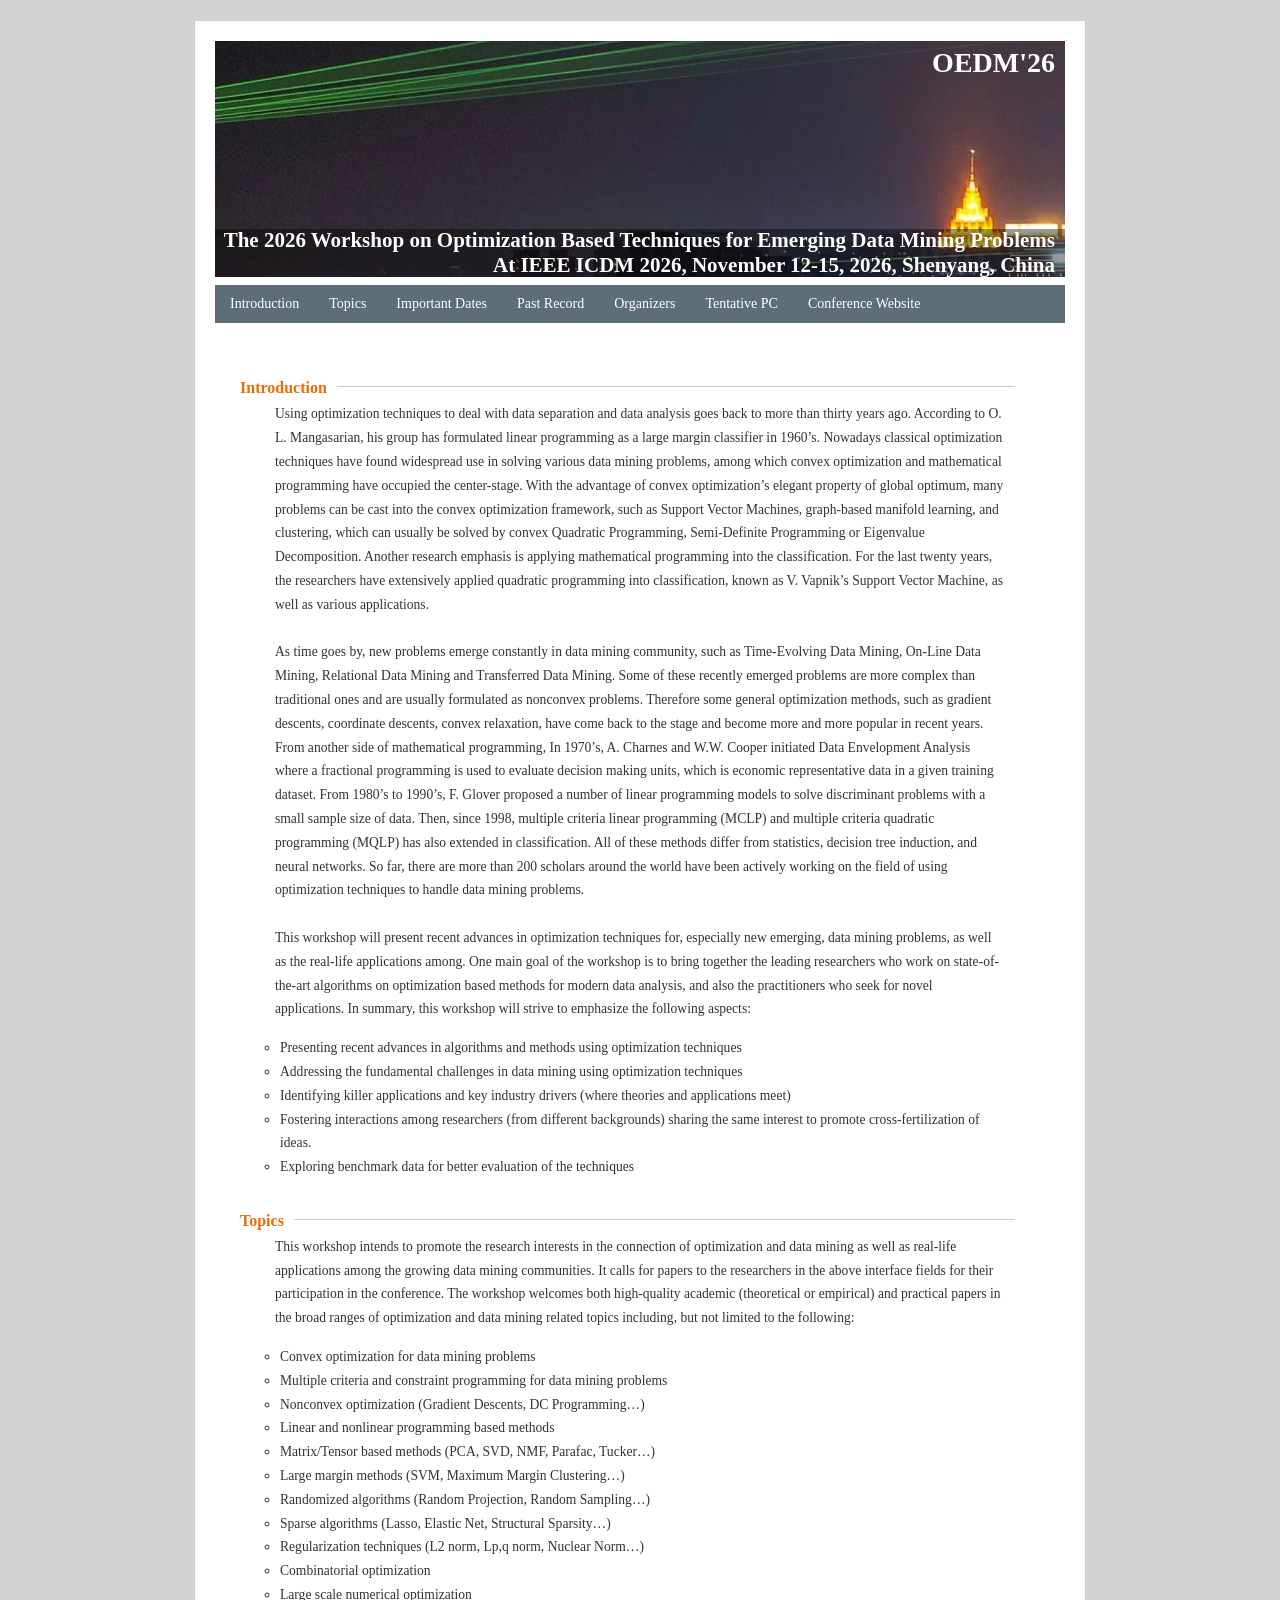
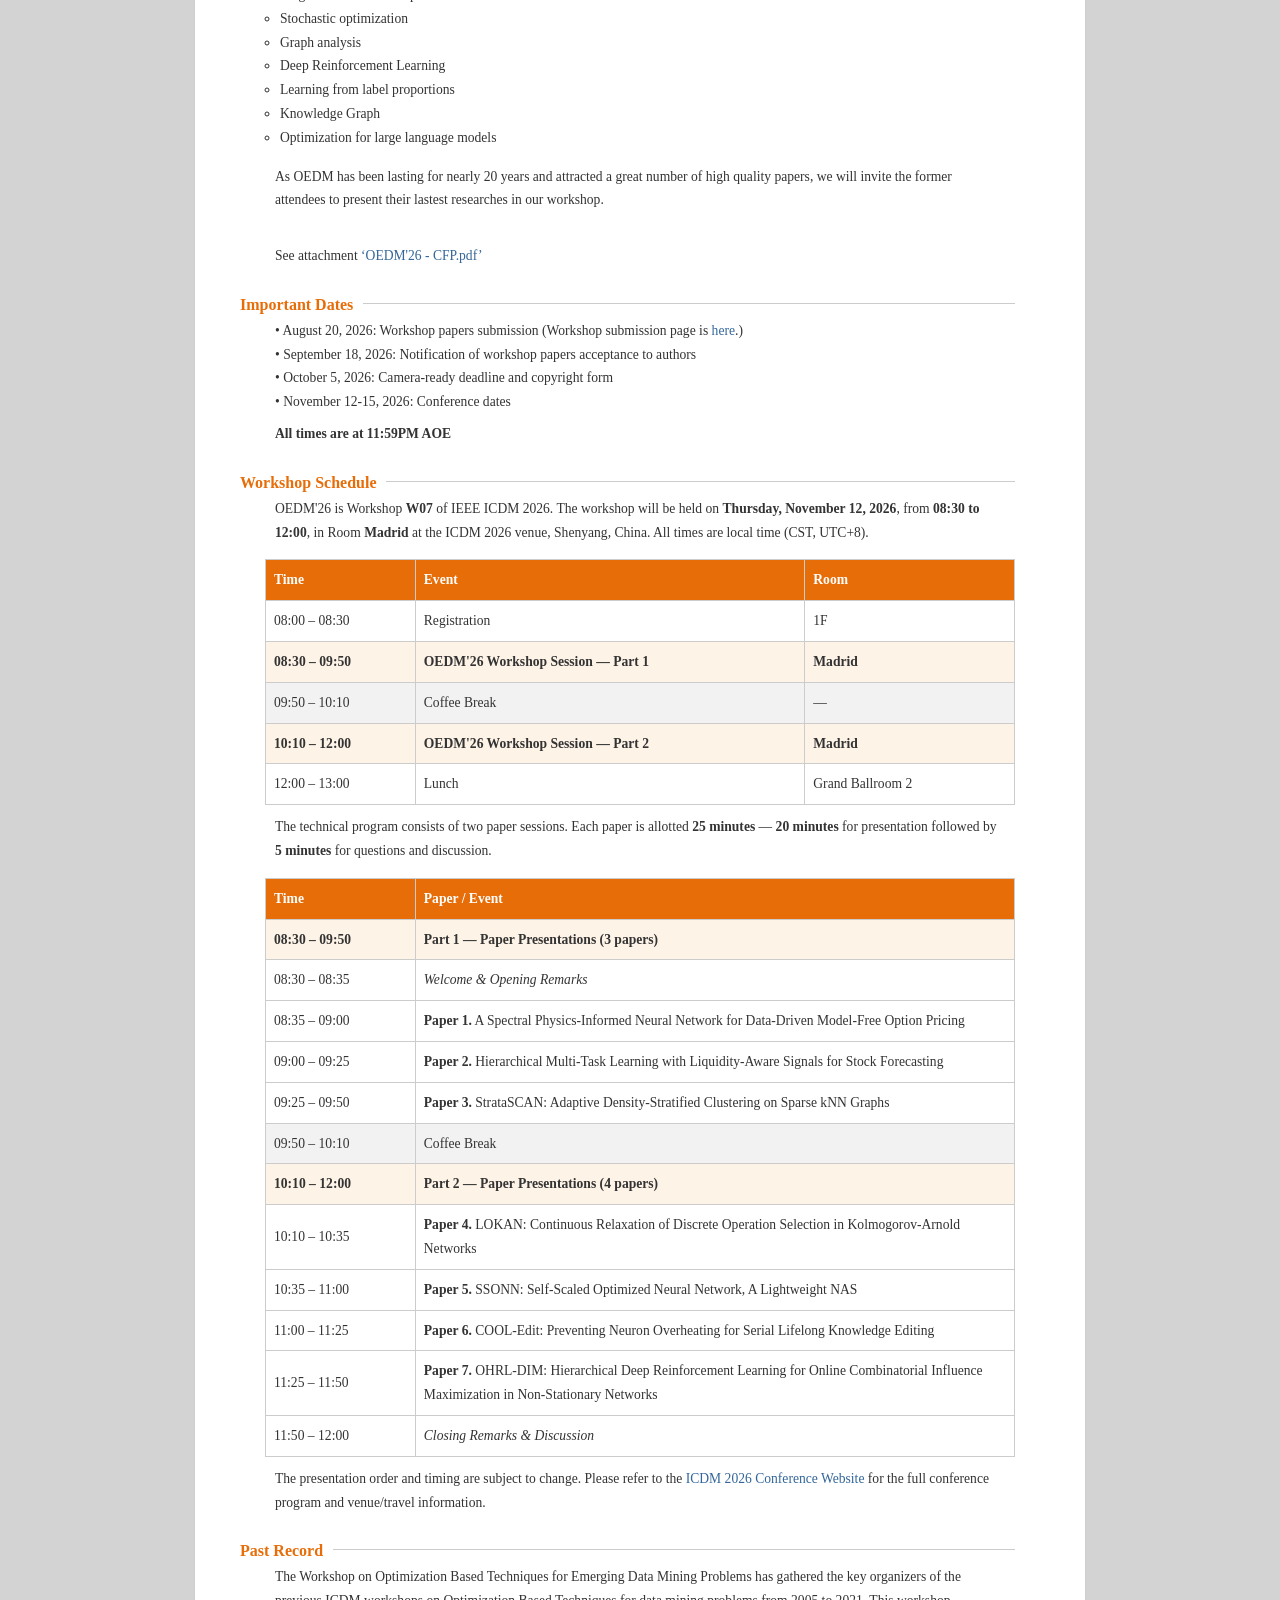
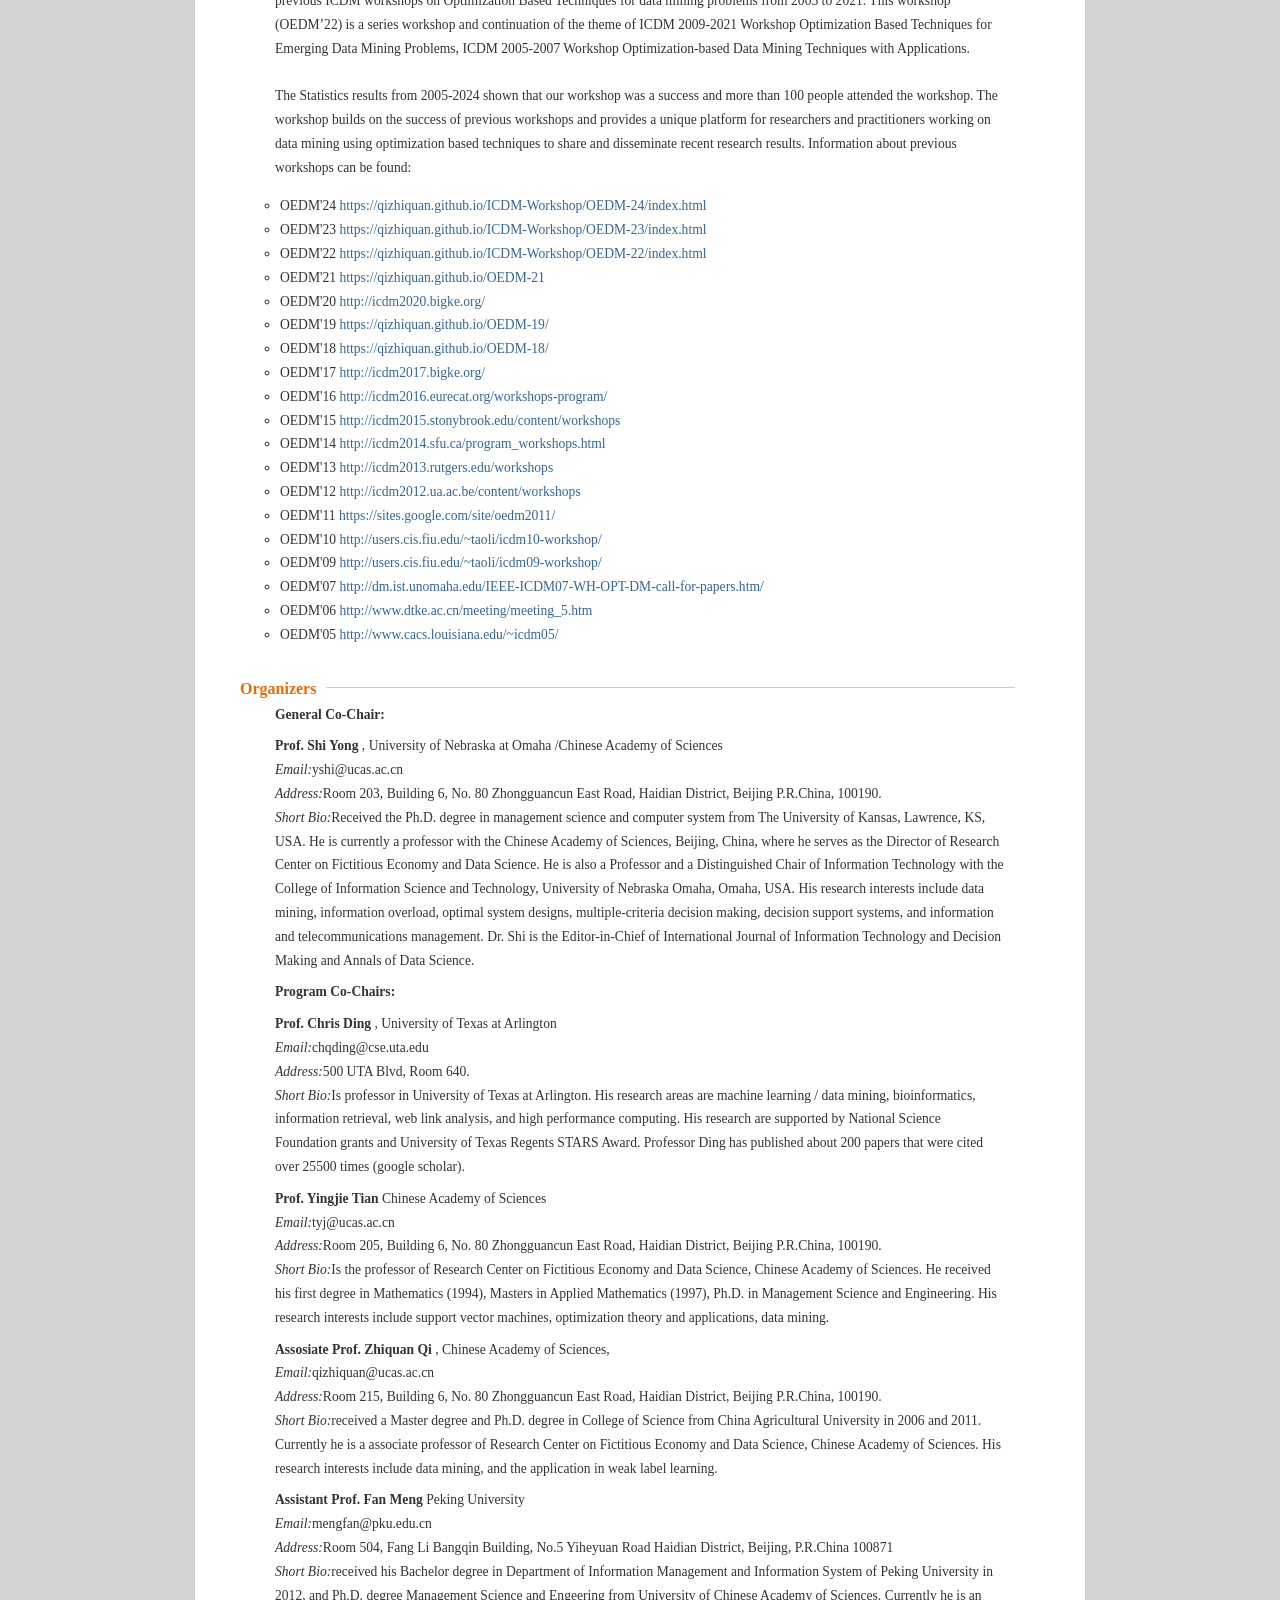
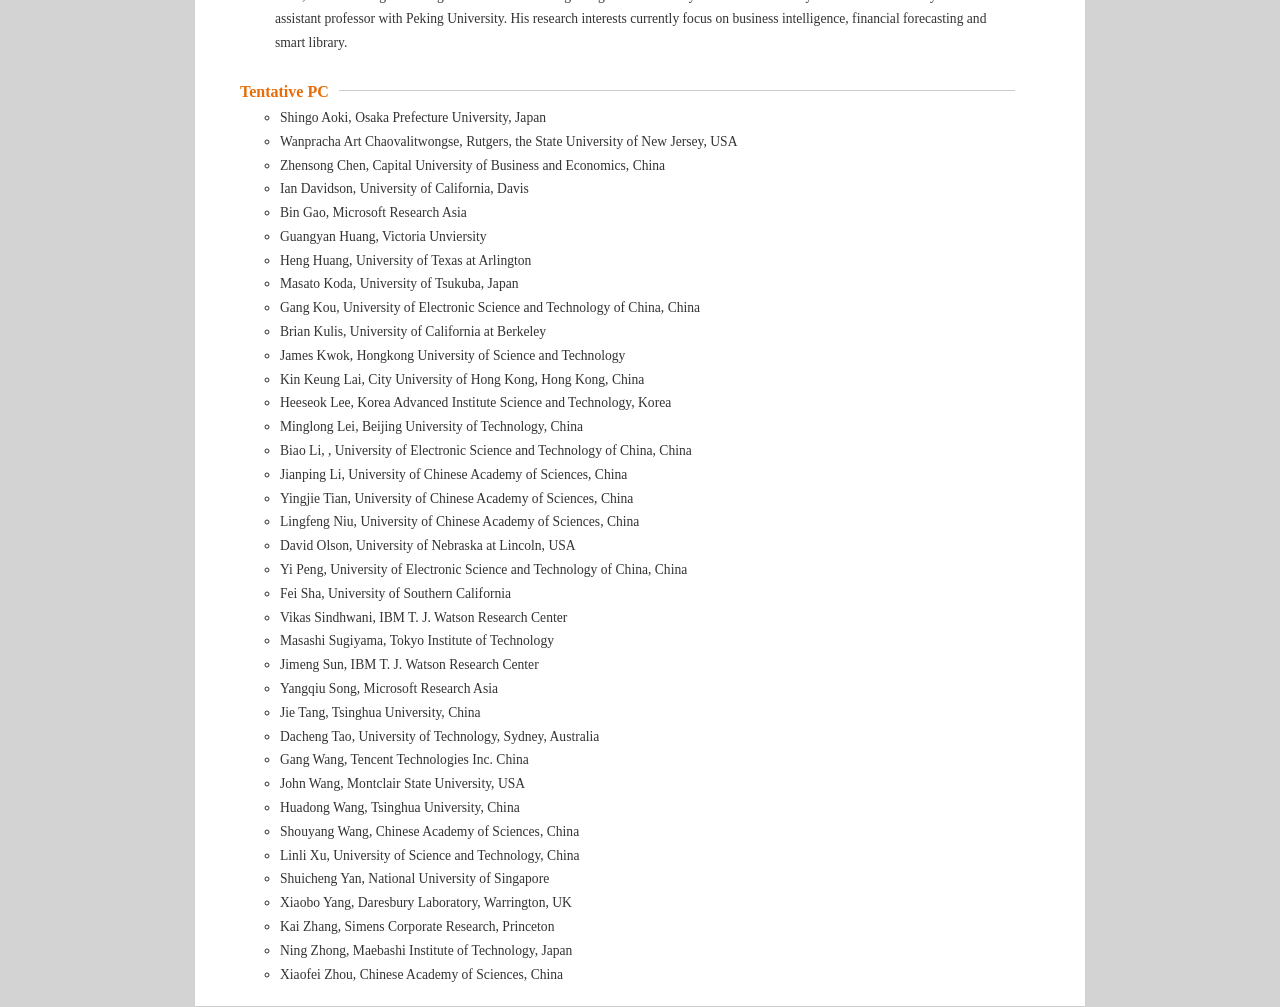
<file: OEDM-26/index.html>
<!DOCTYPE HTML>
<html>
<head>
    <meta charset="utf-8">
    <title>OEDM 2026</title>
    <link rel="stylesheet" type="text/css" href="index.css">
</head>
<body>
<div id="wrapper">
<!--=============== header start ===============-->
<div id="header">
    <!-- topimage start -->
    <div class="logo_img">
        <h1>OEDM'26</h1>
        <span class="logo_img_span1">The 2026 Workshop on Optimization Based Techniques for Emerging Data Mining Problems </span>
        <span class="logo_img_span"> At IEEE ICDM 2026, November 12-15, 2026, Shenyang, China</span>
        <!--  <span class="logo_img_span2">其它什么东西</span> -->
    </div>
    <!-- topimge end -->

    <!-- menu start -->
    <ul id="menu">
        <li><a href="#Introduction">Introduction</a> </li>
        <li><a href="#Topics">Topics</a> </li>
        <li><a href="#Important Dates">Important Dates</a> </li>
        <li><a href="#Past Record">Past Record</a> </li>
        <li><a href="#Organizers">Organizers</a> </li>
        <li><a href="#Tentative PC">Tentative PC</a> </li>
        <li><a href="https://icdm2026.neu.edu.cn/">Conference Website</a> </li>
    </ul>
    <!-- menu end -->
</div>
<!--=============== header end ===============-->

<!--=============== contents start ===============-->
<div id="contents">
    <!-- Introduce start -->
    <p class="t2" id="Introduction">
        <span>
            <span></span>
            Introduction
        </span>
    </p>

    <p class="Introduction">
        Using optimization techniques to deal with data separation and data analysis goes back to more than thirty years ago. According to O. L. Mangasarian, his group has formulated linear programming as a large margin classifier in 1960’s. Nowadays classical optimization techniques have found widespread use in solving various data mining problems, among which convex optimization and mathematical programming have occupied the center-stage. With the advantage of convex optimization’s elegant property of global optimum, many problems can be cast into the convex optimization framework, such as Support Vector Machines, graph-based manifold learning, and clustering, which can usually be solved by convex Quadratic Programming, Semi-Definite Programming or Eigenvalue Decomposition. Another research emphasis is applying mathematical programming into the classification. For the last twenty years, the researchers have extensively applied quadratic programming into classification, known as V. Vapnik’s Support Vector Machine, as well as various applications.<br><br>
        As time goes by, new problems emerge constantly in data mining community, such as Time-Evolving Data Mining, On-Line Data Mining, Relational Data Mining and Transferred Data Mining.  Some of these recently emerged problems are more complex than traditional ones and are usually formulated as nonconvex problems. Therefore some general optimization methods, such as gradient descents, coordinate descents, convex relaxation, have come back to the stage and become more and more popular in recent years. From another side of mathematical programming, In 1970’s, A. Charnes and W.W. Cooper initiated Data Envelopment Analysis where a fractional programming is used to evaluate decision making units, which is economic representative data in a given training dataset. From 1980’s to 1990’s, F. Glover proposed a number of linear programming models to solve discriminant problems with a small sample size of data.  Then, since 1998, multiple criteria linear programming (MCLP) and multiple criteria quadratic programming (MQLP) has also extended in classification. All of these methods differ from statistics, decision tree induction, and neural networks. So far, there are more than 200 scholars around the world have been actively working on the field of using optimization techniques to handle data mining problems.<br><br>
        This workshop will present recent advances in optimization techniques for, especially new emerging, data mining problems, as well as the real-life applications among. One main goal of the workshop is to bring together the leading researchers who work on state-of-the-art algorithms on optimization based methods for modern data analysis, and also the practitioners who seek for novel applications. In summary, this workshop will strive to emphasize the following aspects:
    </p>

    <ul class="list01">
        <li>Presenting recent advances in algorithms and methods using optimization techniques</li>
        <li>Addressing the fundamental challenges in data mining using optimization techniques</li>
        <li>Identifying killer applications and key industry drivers (where theories and applications meet)</li>
        <li>Fostering interactions among researchers (from different backgrounds) sharing the same interest to promote cross-fertilization of ideas.</li>
        <li>Exploring benchmark data for better evaluation of the techniques</li>
    </ul>
	<!-- Introduce end -->
	
    <!-- Topics start -->
    <p class="t2" id="Topics">
        <span>
            <span></span>
            Topics
        </span>
    </p>

    <p class="Introduction">
        This workshop intends to promote the research interests in the connection of optimization and data mining as well as real-life applications among the growing data mining communities. It calls for papers to the researchers in the above interface fields for their participation in the conference. The workshop welcomes both high-quality academic (theoretical or empirical) and practical papers in the broad ranges of optimization and data mining related topics including, but not limited to the following:
    </p>

    <ul class="list01">
        <li>Convex optimization for data mining problems</li>
        <li>Multiple criteria and constraint programming for data mining problems</li>
        <li>Nonconvex optimization (Gradient Descents, DC Programming…)</li>
        <li>Linear and nonlinear programming based methods</li>
        <li>Matrix/Tensor based methods (PCA, SVD, NMF, Parafac, Tucker…)</li>
        <li>Large margin methods (SVM, Maximum Margin Clustering…)</li>
        <li>Randomized algorithms (Random Projection, Random Sampling…)</li>
        <li>Sparse algorithms (Lasso, Elastic Net, Structural Sparsity…)</li>
        <li>Regularization techniques (L2 norm, Lp,q norm, Nuclear Norm…)</li>
        <li>Combinatorial optimization</li>
        <li>Large scale numerical optimization</li>
        <li>Stochastic optimization</li>
	    <li>Graph analysis</li> 
    	<li>Deep Reinforcement Learning</li>
    	<li>Learning from label proportions</li>
    	<li>Knowledge Graph</li>
        <li>Optimization for large language models</li>
    </ul>

  

    <p class="Introduction">
        As OEDM has been lasting for nearly 20 years and attracted a great number of high quality papers, we will invite the former attendees to present their lastest researches in our workshop.<br><br>
    </p>

    <p class="Inroduction">
        See attachment <a href="OEDM'26 - CFP.pdf">‘OEDM'26 - CFP.pdf’</a>
    </p>
	<!-- Topics end -->

    <!-- Important Dates start-->
    <p class="t2" id="Important Dates">
        <span>
            <span></span>
            Important Dates
        </span>
    </p>

	<p class="Introduction"> 
        <p>
            •	August 20, 2026: Workshop papers submission (Workshop submission page is <a href="https://wi-lab.com/cyberchair/2026/icdm26/workshop/index.php?subarea=S36">here</a>.)<br>
            •	September 18, 2026: Notification of workshop papers acceptance to authors<br>
            •	October 5, 2026: Camera-ready deadline and copyright form<br>
    <!--            •	October 15, 2023: Registration finishes<br> -->
            •	November 12-15, 2026: Conference dates  <br>
            
        </p>
        <p><b>All times are at 11:59PM AOE</b></p>        
	</p>
    <!-- Important Dates end -->

    <!-- Workshop Schedule start-->
    <p class="t2" id="Workshop Schedule">
        <span>
            Workshop Schedule
        </span>
    </p>

	<p class="Introduction">
        OEDM'26 is Workshop <b>W07</b> of IEEE ICDM 2026. The workshop will be held on
        <b>Thursday, November 12, 2026</b>, from <b>08:30 to 12:00</b>, in Room <b>Madrid</b>
        at the ICDM 2026 venue, Shenyang, China. All times are local time (CST, UTC+8).
    </p>

    <table style="width:100%; border-collapse:collapse; margin:15px 0 10px; font-size:90%;">
        <tr style="background-color:#E76D08; color:#ffffff;">
            <th style="width:20%; padding:8px; border:1px solid #cccccc; text-align:left;">Time</th>
            <th style="padding:8px; border:1px solid #cccccc; text-align:left;">Event</th>
            <th style="width:28%; padding:8px; border:1px solid #cccccc; text-align:left;">Room</th>
        </tr>
        <tr>
            <td style="padding:8px; border:1px solid #cccccc;">08:00 – 08:30</td>
            <td style="padding:8px; border:1px solid #cccccc;">Registration</td>
            <td style="padding:8px; border:1px solid #cccccc;">1F</td>
        </tr>
        <tr style="background-color:#FDF3E7;">
            <td style="padding:8px; border:1px solid #cccccc;"><b>08:30 – 09:50</b></td>
            <td style="padding:8px; border:1px solid #cccccc;"><b>OEDM'26 Workshop Session — Part 1</b></td>
            <td style="padding:8px; border:1px solid #cccccc;"><b>Madrid</b></td>
        </tr>
        <tr style="background-color:#F2F2F2;">
            <td style="padding:8px; border:1px solid #cccccc;">09:50 – 10:10</td>
            <td style="padding:8px; border:1px solid #cccccc;">Coffee Break</td>
            <td style="padding:8px; border:1px solid #cccccc;">—</td>
        </tr>
        <tr style="background-color:#FDF3E7;">
            <td style="padding:8px; border:1px solid #cccccc;"><b>10:10 – 12:00</b></td>
            <td style="padding:8px; border:1px solid #cccccc;"><b>OEDM'26 Workshop Session — Part 2</b></td>
            <td style="padding:8px; border:1px solid #cccccc;"><b>Madrid</b></td>
        </tr>
        <tr>
            <td style="padding:8px; border:1px solid #cccccc;">12:00 – 13:00</td>
            <td style="padding:8px; border:1px solid #cccccc;">Lunch</td>
            <td style="padding:8px; border:1px solid #cccccc;">Grand Ballroom 2</td>
        </tr>
    </table>

    <p class="Introduction">
        The technical program consists of two paper sessions. Each paper is allotted
        <b>25 minutes</b> — <b>20 minutes</b> for presentation followed by <b>5 minutes</b>
        for questions and discussion.
    </p>

    <table style="width:100%; border-collapse:collapse; margin:15px 0 10px; font-size:90%;">
        <tr style="background-color:#E76D08; color:#ffffff;">
            <th style="width:20%; padding:8px; border:1px solid #cccccc; text-align:left;">Time</th>
            <th style="padding:8px; border:1px solid #cccccc; text-align:left;">Paper / Event</th>
        </tr>
        <tr style="background-color:#FDF3E7;">
            <td style="padding:8px; border:1px solid #cccccc;"><b>08:30 – 09:50</b></td>
            <td style="padding:8px; border:1px solid #cccccc;"><b>Part 1 — Paper Presentations (3 papers)</b></td>
        </tr>
        <tr>
            <td style="padding:8px; border:1px solid #cccccc;">08:30 – 08:35</td>
            <td style="padding:8px; border:1px solid #cccccc;"><i>Welcome &amp; Opening Remarks</i></td>
        </tr>
        <tr>
            <td style="padding:8px; border:1px solid #cccccc;">08:35 – 09:00</td>
            <td style="padding:8px; border:1px solid #cccccc;"><b>Paper 1.</b> A Spectral Physics-Informed Neural Network for Data-Driven Model-Free Option Pricing</td>
        </tr>
        <tr>
            <td style="padding:8px; border:1px solid #cccccc;">09:00 – 09:25</td>
            <td style="padding:8px; border:1px solid #cccccc;"><b>Paper 2.</b> Hierarchical Multi-Task Learning with Liquidity-Aware Signals for Stock Forecasting</td>
        </tr>
        <tr>
            <td style="padding:8px; border:1px solid #cccccc;">09:25 – 09:50</td>
            <td style="padding:8px; border:1px solid #cccccc;"><b>Paper 3.</b> StrataSCAN: Adaptive Density-Stratified Clustering on Sparse kNN Graphs</td>
        </tr>
        <tr style="background-color:#F2F2F2;">
            <td style="padding:8px; border:1px solid #cccccc;">09:50 – 10:10</td>
            <td style="padding:8px; border:1px solid #cccccc;">Coffee Break</td>
        </tr>
        <tr style="background-color:#FDF3E7;">
            <td style="padding:8px; border:1px solid #cccccc;"><b>10:10 – 12:00</b></td>
            <td style="padding:8px; border:1px solid #cccccc;"><b>Part 2 — Paper Presentations (4 papers)</b></td>
        </tr>
        <tr>
            <td style="padding:8px; border:1px solid #cccccc;">10:10 – 10:35</td>
            <td style="padding:8px; border:1px solid #cccccc;"><b>Paper 4.</b> LOKAN: Continuous Relaxation of Discrete Operation Selection in Kolmogorov-Arnold Networks</td>
        </tr>
        <tr>
            <td style="padding:8px; border:1px solid #cccccc;">10:35 – 11:00</td>
            <td style="padding:8px; border:1px solid #cccccc;"><b>Paper 5.</b> SSONN: Self-Scaled Optimized Neural Network, A Lightweight NAS</td>
        </tr>
        <tr>
            <td style="padding:8px; border:1px solid #cccccc;">11:00 – 11:25</td>
            <td style="padding:8px; border:1px solid #cccccc;"><b>Paper 6.</b> COOL-Edit: Preventing Neuron Overheating for Serial Lifelong Knowledge Editing</td>
        </tr>
        <tr>
            <td style="padding:8px; border:1px solid #cccccc;">11:25 – 11:50</td>
            <td style="padding:8px; border:1px solid #cccccc;"><b>Paper 7.</b> OHRL-DIM: Hierarchical Deep Reinforcement Learning for Online Combinatorial Influence Maximization in Non-Stationary Networks</td>
        </tr>
        <tr>
            <td style="padding:8px; border:1px solid #cccccc;">11:50 – 12:00</td>
            <td style="padding:8px; border:1px solid #cccccc;"><i>Closing Remarks &amp; Discussion</i></td>
        </tr>
    </table>

    <p class="Introduction">
        The presentation order and timing are subject to change. Please refer to the
        <a href="https://icdm2026.neu.edu.cn/">ICDM 2026 Conference Website</a>
        for the full conference program and venue/travel information.
    </p>
    <!-- Workshop Schedule end -->

    <!-- Past Record start -->
    <p class="t2" id="Past Record">
        <span>
            <span></span>
            Past Record
        </span>
    </p>

    <p class="Introduction">
        The Workshop on Optimization Based Techniques for Emerging Data Mining Problems has gathered the key organizers of the previous ICDM workshops on Optimization Based Techniques for data mining problems from 2005 to 2021. This workshop (OEDM’22) is a series workshop and continuation of the theme of ICDM 2009-2021 Workshop Optimization Based Techniques for Emerging Data Mining Problems, ICDM 2005-2007 Workshop Optimization-based Data Mining Techniques with Applications.<br><br>
        The Statistics results from 2005-2024 shown that our workshop was a success and more than 100 people attended the workshop. The workshop builds on the success of previous workshops and provides a unique platform for researchers and practitioners working on data mining using optimization based techniques to share and disseminate recent research results. Information about previous workshops can be found:
    </p>

    <ul class="list01">
        <li>OEDM'24 <a href="https://qizhiquan.github.io/ICDM-Workshop/OEDM-24/index.html">https://qizhiquan.github.io/ICDM-Workshop/OEDM-24/index.html</a></li>
        <li>OEDM'23 <a href="https://qizhiquan.github.io/ICDM-Workshop/OEDM-23/index.html">https://qizhiquan.github.io/ICDM-Workshop/OEDM-23/index.html</a></li>
        <li>OEDM'22 <a href="https://qizhiquan.github.io/ICDM-Workshop/OEDM-22/index.html">https://qizhiquan.github.io/ICDM-Workshop/OEDM-22/index.html</a></li>     
        <li>OEDM'21 <a href="https://qizhiquan.github.io/OEDM-21">https://qizhiquan.github.io/OEDM-21</a></li>
        <li>OEDM'20 <a href="http://icdm2020.bigke.org/">http://icdm2020.bigke.org/</a></li>
        <li>OEDM'19 <a href="https://qizhiquan.github.io/OEDM-19/">https://qizhiquan.github.io/OEDM-19/</a></li>
        <li>OEDM'18 <a href="https://qizhiquan.github.io/OEDM-18/">https://qizhiquan.github.io/OEDM-18/</a></li>
        <li>OEDM'17 <a href="http://icdm2017.bigke.org/">http://icdm2017.bigke.org/</a></li>
        <li>OEDM'16 <a href="http://icdm2016.eurecat.org/workshops-program/">http://icdm2016.eurecat.org/workshops-program/</a></li>
        <li>OEDM'15 <a href="http://icdm2015.stonybrook.edu/content/workshops">http://icdm2015.stonybrook.edu/content/workshops</a></li>
        <li>OEDM'14 <a href="http://icdm2014.sfu.ca/program_workshops.html"> http://icdm2014.sfu.ca/program_workshops.html</a></li>
        <li>OEDM'13 <a href="http://icdm2013.rutgers.edu/workshops">http://icdm2013.rutgers.edu/workshops</a></li>
        <li>OEDM'12 <a href="http://icdm2012.ua.ac.be/content/workshops">http://icdm2012.ua.ac.be/content/workshops</a></li>
        <li>OEDM'11 <a href="https://sites.google.com/site/oedm2011/">https://sites.google.com/site/oedm2011/</a></li>
        <li>OEDM'10 <a href="http://users.cis.fiu.edu/~taoli/icdm10-workshop/">http://users.cis.fiu.edu/~taoli/icdm10-workshop/</a></li>
        <li>OEDM'09 <a href="http://users.cis.fiu.edu/~taoli/icdm09-workshop/">http://users.cis.fiu.edu/~taoli/icdm09-workshop/</a></li>
        <li>OEDM'07 <a href="http://dm.ist.unomaha.edu/IEEE-ICDM07-WH-OPT-DM-call-for-papers.htm/">http://dm.ist.unomaha.edu/IEEE-ICDM07-WH-OPT-DM-call-for-papers.htm/</a></li>
        <li>OEDM'06 <a href="http://www.dtke.ac.cn/meeting/meeting_5.htm">http://www.dtke.ac.cn/meeting/meeting_5.htm</a></li>
        <li>OEDM'05 <a href="http://www.cacs.louisiana.edu/~icdm05/">http://www.cacs.louisiana.edu/~icdm05/</a></li>
    </ul>
    <!-- Past Record end-->

    <!-- Organizers start -->
    <p class="t2" id="Organizers">
        <span>
            <span></span>
            Organizers
        </span>
    </p>

    <p class="Introduction">
        <p><b>General Co-Chair:</b>
            <p><b>Prof. Shi Yong</b>
                , University of Nebraska at Omaha /Chinese Academy of Sciences<br>
                <a herf="yshi@ucas.ac.cn"><i>Email:</i>yshi@ucas.ac.cn</a><br>
                <i>Address:</i>Room 203, Building 6, No. 80 Zhongguancun East Road, Haidian District, Beijing P.R.China, 100190.<br>
                <i>Short Bio:</i>Received the Ph.D. degree in management science and computer system from The University of Kansas, Lawrence, KS, USA. He is currently a professor with the Chinese Academy of Sciences, Beijing, China, where he serves as the Director of Research Center on Fictitious Economy and Data Science. He is also a Professor and a Distinguished Chair of Information Technology with the College of Information Science and Technology, University of Nebraska Omaha, Omaha, USA. His research interests include data mining, information overload, optimal system designs, multiple-criteria decision making, decision support systems, and information and telecommunications management. Dr. Shi is the Editor-in-Chief of International Journal of Information Technology and Decision Making and Annals of Data Science.
            </p>
        </p>       
        <p><b>Program Co-Chairs:</b>
            <p><b>Prof. Chris Ding</b>
                , University of Texas at Arlington<br>
                <a herf="chqing@cse.uta.edu"><i>Email:</i>chqding@cse.uta.edu</a><br>
                <i>Address:</i>500 UTA Blvd, Room 640.<br>
                <i>Short Bio:</i>Is professor in University of Texas at Arlington. His research areas are machine learning / data mining, bioinformatics, information retrieval, web link analysis, and high performance computing. His research are supported by National Science Foundation grants and University of Texas Regents STARS Award. Professor Ding has published about 200 papers that were cited over 25500 times (google scholar).
            </p>
            <p><b>Prof. Yingjie Tian</b>
                Chinese Academy of Sciences<br>
                <a herf="tyj@ucas.ac.cn"><i>Email:</i>tyj@ucas.ac.cn</a><br>
                <i>Address:</i>Room 205, Building 6, No. 80 Zhongguancun East Road, Haidian District, Beijing P.R.China, 100190.<br>
                <i>Short Bio:</i>Is the professor of Research Center on Fictitious Economy and Data Science, Chinese Academy of Sciences. He received his first degree in Mathematics (1994), Masters in Applied Mathematics (1997), Ph.D. in Management Science and Engineering. His research interests include support vector machines, optimization theory and applications, data mining.
            </p>
            <p><b>Assosiate Prof. Zhiquan Qi</b>
                , Chinese Academy of Sciences,<br>
                <a herf="qizhiquan@ucas.ac.cn"><i>Email:</i>qizhiquan@ucas.ac.cn</a><br>
                <i>Address:</i>Room 215, Building 6, No. 80 Zhongguancun East Road, Haidian District, Beijing P.R.China, 100190.<br>
                <i>Short Bio:</i>received a Master degree and Ph.D. degree in College of Science from China Agricultural University in 2006 and 2011. Currently he is a associate professor of Research Center on Fictitious Economy and Data Science, Chinese Academy of Sciences. His research interests include data mining, and the application in weak label learning.
            </p>
            <p><b>Assistant Prof. Fan Meng</b>
                Peking University<br>
                <a herf="mengfan@pku.edu.cn"><i>Email:</i>mengfan@pku.edu.cn</a><br>
                <i>Address:</i>Room 504, Fang Li Bangqin Building, No.5 Yiheyuan Road Haidian District, Beijing, P.R.China 100871<br>
                <i>Short Bio:</i>received his Bachelor degree in Department of Information Management and Information System of Peking University in 2012, and Ph.D. degree Management Science and Engeering from  University of Chinese Academy of Sciences. Currently he is an assistant professor with Peking University. His research interests currently focus on business intelligence, financial forecasting and smart library.
            </p>
        </p>
    </p>
    <!-- Organizers end -->

    <!-- Tentative PC start -->
    <p class="t2" id="Tentative PC">
        <span>
            <span></span>
            Tentative PC
        </span>
    </p>

    <p class="Introduction">
        <ul class="list01">
        <li>Shingo Aoki, Osaka Prefecture University, Japan</li>
        <li>Wanpracha Art Chaovalitwongse, Rutgers, the State University of New Jersey, USA</li>
        <li>Zhensong Chen, Capital University of Business and Economics, China</li>
        <li>Ian Davidson, University of California, Davis</li> 
        <li>Bin Gao, Microsoft Research Asia</li>
        <li>Guangyan Huang, Victoria Unviersity</li>
        <li>Heng Huang, University of Texas at Arlington</li>
        <li>Masato Koda, University of Tsukuba, Japan</li>
        <li>Gang Kou, University of Electronic Science and Technology of China, China</li> 
        <li>Brian Kulis, University of California at Berkeley</li>
        <li>James Kwok, Hongkong University of Science and Technology</li>
        <li>Kin Keung Lai, City University of Hong Kong, Hong Kong, China</li>
        <li>Heeseok Lee, Korea Advanced Institute Science and Technology, Korea</li> 
        <li>Minglong Lei, Beijing University of Technology, China</li>
        <li>Biao Li, , University of Electronic Science and Technology of China, China</li>
        <li>Jianping Li, University of Chinese Academy of Sciences, China</li>
        <li>Yingjie Tian, University of Chinese Academy of Sciences, China</li>
        <li>Lingfeng Niu, University of Chinese Academy of Sciences, China</li>
        <li>David Olson, University of Nebraska at Lincoln, USA</li>
        <li>Yi Peng, University of Electronic Science and Technology of China, China</li>
        <li>Fei Sha, University of Southern California</li>
        <li>Vikas Sindhwani, IBM T. J. Watson Research Center</li>
        <li>Masashi Sugiyama, Tokyo Institute of Technology</li>
        <li>Jimeng Sun, IBM T. J. Watson Research Center</li> 
        <li>Yangqiu Song, Microsoft Research Asia</li>
        <li>Jie Tang, Tsinghua University, China</li>
        <li>Dacheng Tao, University of Technology, Sydney, Australia</li>
        <li>Gang Wang, Tencent Technologies Inc. China</li>
        <li>John Wang, Montclair State University, USA</li> 
        <li>Huadong Wang, Tsinghua University, China</li>
        <li>Shouyang Wang, Chinese Academy of Sciences, China</li>
        <li>Linli Xu, University of Science and Technology, China</li> 
        <li>Shuicheng Yan, National University of Singapore</li> 
        <li>Xiaobo Yang, Daresbury Laboratory, Warrington, UK</li> 
        <li>Kai Zhang, Simens Corporate Research, Princeton</li> 
        <li>Ning Zhong, Maebashi Institute of Technology, Japan</li> 
        <li>Xiaofei Zhou, Chinese Academy of Sciences, China</li>
        </ul>
    </p>
    <!-- Tentative PC end -->
</div>
<!--=============== contents end ===============-->
</div></body></html>
</file>
<file: OEDM-26/index.css>
@charset "utf-8";
/*--------------------------------------------------------------------
　CSSの初期化
---------------------------------------------------------------------*/
p ins,p del,ul ins,ul del,
ol ins,ol del,dl ins,dl del,
table ins,table del{
	display: inline;
	}
*,body,div,
dl,dt,dd,ul,ol,li,
h1,h2,h3,h4,h5,h6,
pre,form,fieldset,
p,blockquote,
table,thead,tbody,tfoot,caption,th,td{
	margin: 0;
	padding: 0;
	}
img{
	margin: 0;	padding: 0;	border:none;
}
*{
	font-size: 100%;
}
div{
	zoom: 1;
}
ol,ul{
	list-style: none;
}
li{
	list-style-type: none;
}

/*--------------------------------------------------------------------
　クリアフィックス
--------------------------------------------------------------------*/
.clearfix:after{
	content:"."; /* 新しい要素を作る */
	display:block; /* ブロックレベル要素に */ 
	clear:both;
	height:0;
	visibility:hidden;
}
.clearfix{
	min-height:1px;
}
*html .clearfix{ 
	height:1px;
	/*\*//*/
	height: auto;
	overflow: hidden;
	/**/
}
.clearboth{
	clear:both;
}
/*--------------------------------------------------------------------
（共通）ベースフォントサイズの統一  ページ背景
--------------------------------------------------------------------*/
body{
	background: #D3D3D3;
	margin: 0;
	padding: 0;
	text-align: left;
	color: #333333;
	font-family:"Times New Roman", Times, serif;
	font-size:14px ;
	font: 13px; /*Firefox、Safari、Opera等モダンブラウザやMac IE5に適用*/
	*font-size: small; /*Win IE7およびWin IE6標準準拠モードに適用*/
	*font: x-small; /*Win IE 5-5.5､6(後方互換モード)に適用*/

	/* 背景画像の設定 */
	background-repeat: repeat;

	line-height:1.7em;
}
/* 段落の設定 */
p{
	font-size:90%;
	margin:8px 10px;
	padding:0;
}
/*--------------------------------------------------------------------
　ベースリンク色 
--------------------------------------------------------------------*/
a:link,a:visited,a:active{
	 
	color:#369;
	text-decoration:none;
}
a:hover{
    text-decoration: underline;
}

/*--------------------------------------------------------------------
　基本レイアウト 
--------------------------------------------------------------------*/
#wrapper{
	width: 890px;
	background: #FFFFFF;
	border:1px solid #CECFCE;
	margin:20px auto 0;
}
#header{
	margin:20px auto 0;
	width:850px;
}
#contents{
	text-align:left;
	/* 本文余白 見出し余白はネガティブマージンで設定する*/
	padding:20px 70px 0;
	margin-bottom:20px;
	font-size:108%;
}
/*--------------------------------------------------------------------
　メニュー
--------------------------------------------------------------------*/
ul#menu{
	margin: 8px 0;
	padding: 0;
	line-height: 1;
	background-color: #5E6E78; /* #79697D; */
}
ul#menu li{
	margin: 0;
	padding: 0;
	float: left;
	/* 固定幅にしたかったら
	width: 110px;
	*/
	text-align: center;
	font-size:100%;
}
ul#menu li a,ul#menu li.on{
	display: block;
	position: relative; /* for IE6 */
	color: #fff;
	background-color: #5E6E78; /* #79697D; */
	padding: 12px 15px; /* メニュー幅調節 */
}
/* program で使用 */
ul#menu li.link_color01 a{
	 
	color:#da70d6;
}
ul#menu li a:hover{
	background-color:#483d8b;
	color:#fff;
}
ul#menu li.on{
	background-color:#da70d6;
}
/* ClearFix */
ul#menu{
	_height: 1px;
	min-height: 1px;
	/*¥*//*/
	height: 1px;
	overflow: hidden;
	/**/
}
ul#menu:after{
	height: 0;
	visibility: hidden;
	content: ".";
	display: block;
	clear: both;
}
/*--------------------------------------------------------------------
　見出し
--------------------------------------------------------------------*/
h2{
	border-left:10px solid #483d8b;
	border-bottom:1px solid #483d8b;
	font-weight:bold;
	line-height:1;
	margin:30px 0 15px -25px;
	padding:2px 0 4px 10px;
	color:#483d8b;
	font-size:108%;
}
h3{
	font-weight:normal;
    color: #4A61AD;
	margin-top:20px;
}
/*--------------------------------------------------------------------
　トップへ戻るボタン
--------------------------------------------------------------------*/
.gotop{
	text-align:right;
}
/*--------------------------------------------------------------------
　リスト　マークなしバージョン
--------------------------------------------------------------------*/
ul.list00{
	margin:0 15px;
}
ul.list00 li{
	list-style:none;
}
/*--------------------------------------------------------------------
　リスト　黒点バージョン
--------------------------------------------------------------------*/
ul.list01{
	margin:15px 15px;
    font-size:90%;
}
ul.list01 li{
	list-style:circle ;
}
/*--------------------------------------------------------------------
　リスト　白点バージョン
--------------------------------------------------------------------*/
ul.list02{
	margin:0 15px 0 30px;
}
ul.list02 li{
	list-style:circle;
}
/*--------------------------------------------------------------------
　書式  枠線囲み
--------------------------------------------------------------------*/
.link_dms{
    border:2px #483d8b solid;
	padding:4px;
	}

/*--------------------------------------------------------------------
　書式  各種
--------------------------------------------------------------------*/
.bold{
	font-weight:bold;
}
.white{
	color:#fff;
}
.red{
	color: #e60012;
}
.aqua{
	color: #009ac6;
}
.darkorange{
	color: #ff8c00;
}
.darkslategray{
	color: #2f4f4f;
}


.height300{
	height:300px;
}

.logo_img{
	/* width:850px;
	height:236px;  */
	height:30%; 
	background:url(./logo-2026.png) no-repeat;
}
.logo_img h1{
	text-align: right;
	font-size: 28px;
	color: #ffffff;
	padding-right: 10px;
	padding-top: 10px;
 }
.logo_img_span{
    text-align: right;
    font-size: 21px;
    display: block;
    font-weight: bold;
    color: #ffffff;
	/*text-shadow:2px 3px 2px #000;*/
	background-color: rgba(0,0,0,0.4);
    padding-right: 10px;
    padding-top: 1px;
}
.logo_img_span1{
    text-align: right;
    font-size: 21px;
    display: block;
    margin-top: 154px;
	/*text-shadow:2px 3px 2px #000;*/
	background-color: rgba(0,0,0,0.4);
    font-weight: bold;
    color: #ffffff;
    padding-right: 10px;
}
 .t2{
     border-bottom:1px solid #cccccc;
     height: 25px;
     position: relative;
     color: #E76D08;
     margin: 10px 0 15px -25px;
 }
.t2 > span {
    position: absolute;
    background: #ffffff;
    top: 15px;
    font-weight: bold;
    left: 0px;
    font-size: 16px;
    padding: 0px 10px 0px 0px;
}
.logo_img_span2{
    text-align: right;
	/*text-shadow:2px 3px 2px #000;*/
	background-color: rgba(0,0,0,0.4);
    display: block;
    font-size: 16px;
    color: #ffffff;
    padding-right: 10px;
    padding-top: 1px;
}

@charset "utf-8";
/*--------------------------------------------------------------------
　変更用CSS
---------------------------------------------------------------------*/

/* 1 -トップイメージ画像は、html内で直接変更する　*/

/*--------------------------------------------------------------------
　メニュー 配色変更
--------------------------------------------------------------------*/
ul#menu li a ,ul#menu li.on{
	/* メニュー幅の調節(文字の左右余白で)*/
	padding-left: 15px;
	padding-right: 15px;
}
ul#menu li.link_color01 a{
	/* 「Program」・programページの「TOP」の文字色 */
	color:#FFC310;
}
ul#menu li a:hover {
	/* マウスオーバー時の背景色 */
	background-color:#E76D08;
	/* マウスオーバー時の文字色 */
	color:#fff;
    text-decoration: none;
}
ul#menu li.on{
	/* 「DMM」・programページの「DMS」の背景色 */
	background-color:#2D3C6D;
}


/*--------------------------------------------------------------------
　見出しh2　配色変更
--------------------------------------------------------------------*/
h2{
	/* 線の色 */
	border-color:#2D3C6D;
	/* 文字色 */
	color:#2D3C6D;
}

/*--------------------------------------------------------------------
　ベースリンク色 
--------------------------------------------------------------------*/
a:link,a:visited,a:active { 
	/* 文字色 */
	color:#369;
}
a:hover {
	/* マウスオーバー時の背景色 */
    text-decoration: underline;
}
</file>
